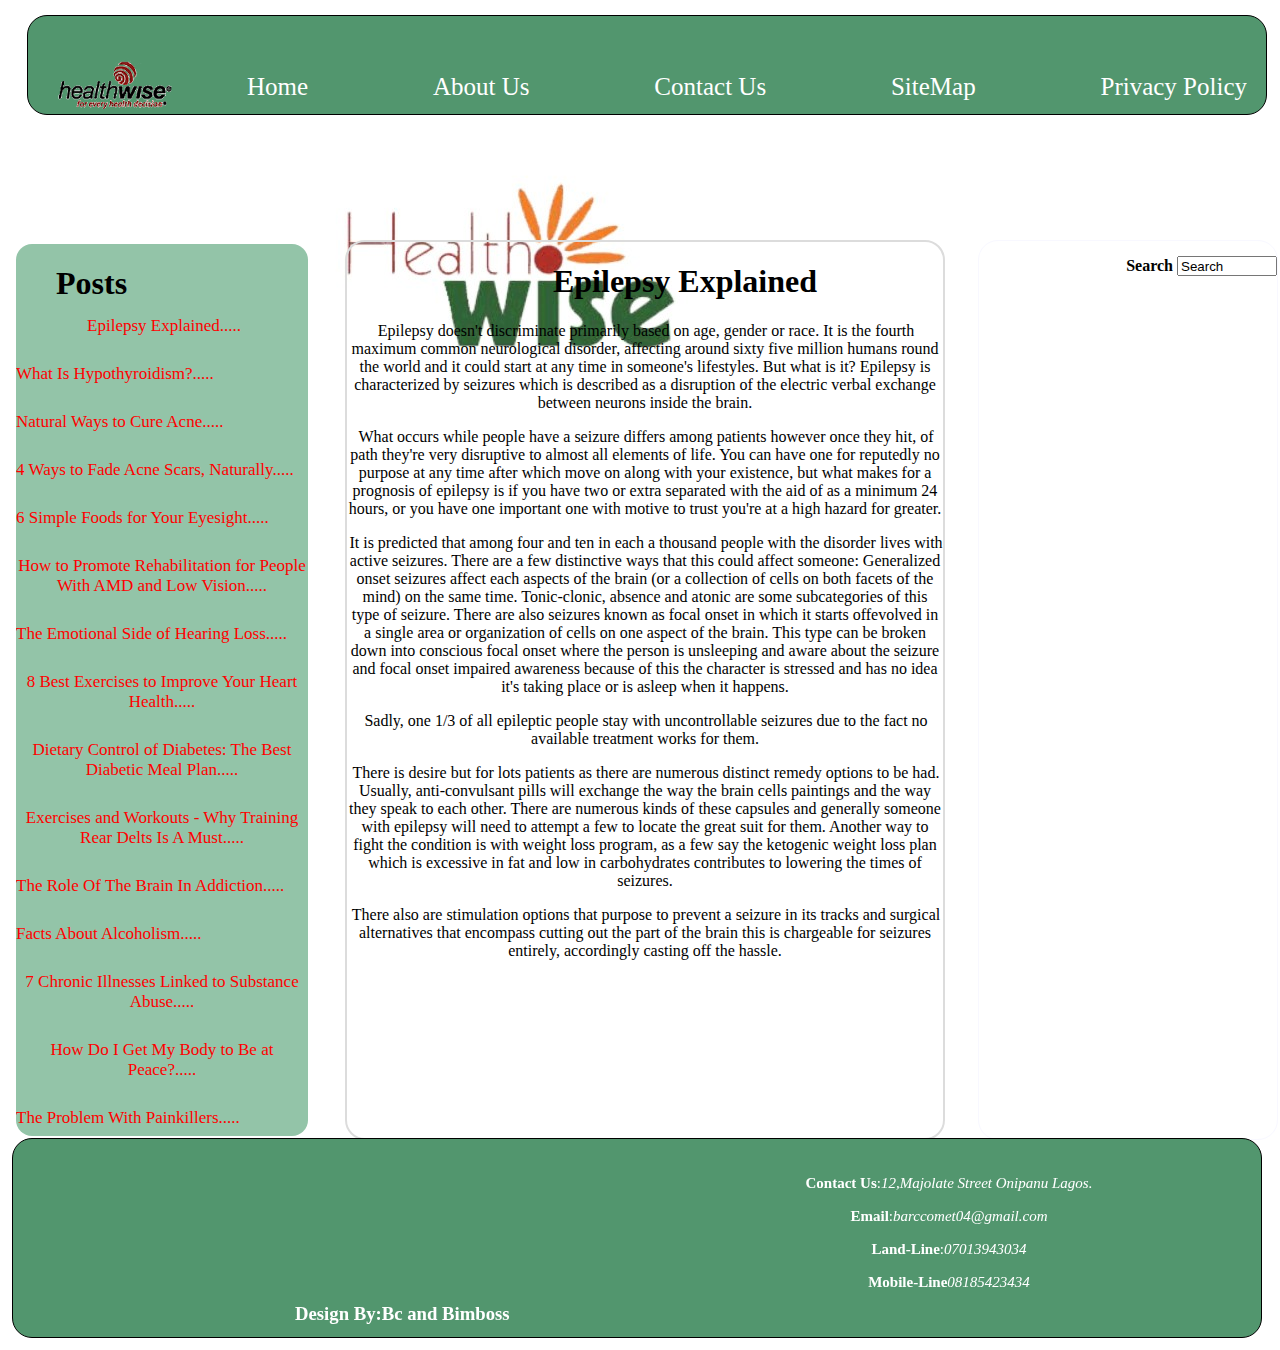
<file: index.html>
<!Doctype html>
<html lang="en-US">
    <head>
            <script async src="//pagead2.googlesyndication.com/pagead/js/adsbygoogle.js"></script>
            <script>
                 (adsbygoogle = window.adsbygoogle || []).push({
                      google_ad_client: "ca-pub-7226526773557247",
                      enable_page_level_ads: true
                      });
            </script>
            <script async src="//pagead2.googlesyndication.com/pagead/js/adsbygoogle.js"></script>
            <!-- ads -->
            <ins class="adsbygoogle"
                 style="display:block"
                 data-ad-client="ca-pub-7226526773557247"
                 data-ad-slot="8267597712"
                 data-ad-format="auto"></ins>
            <script>
            (adsbygoogle = window.adsbygoogle || []).push({});
            </script>
        <meta charset ="UTF-8"/>
        <meta name ="veiwport" content ="Width=device-width intial-scale=1.0"/>
        <title>Health Wise</title>
        <script src ="post.js"></script>
        <link rel ="stylesheet" href ="blog.css"/>
        
        <style>
           a> span{
                color:red;
                display:flex;
                flex-wrap:nowrap;
                font-size: 17px;
            }
           a> span:hover{
                color:blueviolet;
            }
            #main
           {
           overflow:auto;
           display:inline-block;
           position:relative;
           }
           h1{
               position:relative;
               left:40px;
           }
           a>h1 {
               position: relative;
            left:10px;
            color:rgb(77, 117, 77);
            text-indent:10px;
           }
        </style>
    </head>
    <body>
            <div id ="header">
                    <div id ="logo">
                            <a href ="index.html"><img src ="healthwise2.png" alt ="Healthwise" style ="width:150px;"></img></a>
                    
                        </div>
                    <div id ="menu">
                            <li><a href ="index.html">Home</a></li>
                            <li><a href ="AboutUs.html">About Us</a></li>
                            <li><a href ="ContactUs.html">Contact Us</a></li>
                            <li><a href ="SiteMap.html">SiteMap</a></li>
                            <li><a href ="privacy_policy.html">Privacy Policy</a></li>
                    </div>
                </div>
  <div id ="ads2">
        <script async src="//pagead2.googlesyndication.com/pagead/js/adsbygoogle.js"></script>
        <!-- ads -->
        <ins class="adsbygoogle"
             style="display:block"
             data-ad-client="ca-pub-7226526773557247"
             data-ad-slot="8267597712"
             data-ad-format="auto"></ins>
        <script>
        (adsbygoogle = window.adsbygoogle || []).push({});
        </script>
  </div>
  <div id ="main-body">
  <div id ="post">
 <h1 style ="float:left;">Posts</h1><br/><br/><br/><br/>
   <a href="javascript:post1();" id ="post1"><span>Epilepsy Explained.....</span></a><br/>
   <a href="javascript:post2();" id ="post2"><span>What Is Hypothyroidism?.....</span></a><br/>
   <a href="javascript:post3();" id ="post3"><span>Natural Ways to Cure Acne.....</span></a><br/>
   <a href="javascript:post4();" id ="post4"><span>4 Ways to Fade Acne Scars, Naturally.....</span></a><br/>
   <a href="javascript:post5();" id ="post5"><span>6 Simple Foods for Your Eyesight.....</span></a><br/>
   <a href="javascript:post6();" id ="post6"><span>How to Promote Rehabilitation for People With AMD and Low Vision.....</span></a><br/>
   <a href="javascript:post7();" id ="post7"><span>The Emotional Side of Hearing Loss..... </span></a><br/>
   <a href="javascript:post8();" id ="post8"><span>8 Best Exercises to Improve Your Heart Health.....</span></a><br/>
   <a href="javascript:post9();" id ="post9"><span>Dietary Control of Diabetes: The Best Diabetic Meal Plan.....</span></a><br/>
   <a href="javascript:post10();" id ="post10"><span>Exercises and Workouts - Why Training Rear Delts Is A Must.....</span></a><br/>
   <a href="javascript:post11();" id ="post11"><span>The Role Of The Brain In Addiction.....</span></a><br/>
   <a href="javascript:post12();" id ="post12"><span>Facts About Alcoholism.....</span></a><br/>
   <a href="javascript:post13();" id ="post13"><span>7 Chronic Illnesses Linked to Substance Abuse.....</span></a><br/>
   <a href="javascript:post14();" id ="post14"><span>How Do I Get My Body to Be at Peace?.....</span></a><br/>
   <a href="javascript:post18();" id ="post18"><span>The Problem With Painkillers.....</span></a><br/>
  </div>
  <div id ="main">
      <h1>Epilepsy Explained</h1>
      <p style ="text-indent:2px;">Epilepsy doesn't discriminate primarily based on age, gender or race. It is the fourth maximum common neurological disorder, affecting around sixty five million humans round the world and it could start at any time in someone's lifestyles.
           But what is it? Epilepsy is characterized by seizures which is described as a disruption of the electric verbal exchange between neurons inside the brain.</p>
           <p style ="text-indent:2px;">What occurs while people have a seizure differs among patients however once they hit, of path they're very disruptive to almost all elements of life. 
               You can have one for reputedly no purpose at any time after which move on along with your existence, but what makes for a prognosis of epilepsy is if you have two or extra separated with the aid of as a minimum 24 hours, 
               or you have one important one with motive to trust you're at a high hazard for greater.</p>
           <p style ="text-indent:2px;">It is predicted that among four and ten in each a thousand people with the disorder lives with active seizures. 
               There are a few distinctive ways that this could affect someone: Generalized onset seizures affect each aspects of the brain (or a collection of cells on both facets of the mind) on the same time. Tonic-clonic,
                absence and atonic are some subcategories of this type of seizure. There are also seizures known as focal onset in which it starts offevolved in a single area or organization of cells on one aspect of the brain. This type can be broken down into conscious focal onset where the person is unsleeping and aware about the seizure and focal onset impaired awareness because of this the character is stressed and has no idea it's taking place or is asleep when it happens.</p>
           <p style ="text-indent:2px;">Sadly, one 1/3 of all epileptic people stay with uncontrollable seizures due to the fact no available treatment works for them.</p>
           <p style ="text-indent:2px;">There is desire but for lots patients as there are numerous distinct remedy options to be had. Usually, anti-convulsant pills will exchange the way the brain cells paintings and the way they speak to each other. There are numerous kinds of these capsules and generally someone with epilepsy will need to attempt a few to locate the great suit for them.
                Another way to fight the condition is with weight loss program, as a few say the ketogenic weight loss plan which is excessive in fat and low in carbohydrates contributes to lowering the times of seizures.</p>
           <p style ="text-indent:2px;">There also are stimulation options that purpose to prevent a seizure in its tracks and surgical alternatives that encompass cutting out the part of the brain this is chargeable for seizures entirely, accordingly casting off the hassle.</p>
        </div>
  <div id ="ads">
      <div class ="search">
        <label>Search</label>
        <input type="text" id ="search" value ="Search" style="width:100px; height:20px;"/>
        <script async src="//pagead2.googlesyndication.com/pagead/js/adsbygoogle.js"></script>
        <!-- ads -->
        <ins class="adsbygoogle"
             style="display:block"
             data-ad-client="ca-pub-7226526773557247"
             data-ad-slot="8267597712"
             data-ad-format="auto"></ins>
        <script>
        (adsbygoogle = window.adsbygoogle || []).push({});
        </script>
        </div>
  </div>
  </div>
  <br/>
  <div id ="footer">
        <div id ="design">
                <h3><span><strong></strong>Design By</strong>:Bc and Bimboss</span></h3>
        </div>
        <div id ="contact">
                <p><span><strong>Contact Us</strong>:<em>12,Majolate Street Onipanu Lagos.</em></span></p>
        <p><span><strong>Email</strong>:<em>barccomet04@gmail.com</em></span></p>
        <p><span><strong>Land-Line</strong>:<em>07013943034</em></span></p>
        <p><span><strong>Mobile-Line</strong><em>08185423434</em></span></p>
        </div>
    </div>
    <script async src="//pagead2.googlesyndication.com/pagead/js/adsbygoogle.js"></script>
    <!-- ads -->
    <ins class="adsbygoogle"
         style="display:block"
         data-ad-client="ca-pub-7226526773557247"
         data-ad-slot="8267597712"
         data-ad-format="auto"></ins>
    <script>
    (adsbygoogle = window.adsbygoogle || []).push({});
    </script>
    </body>
</html>
</file>
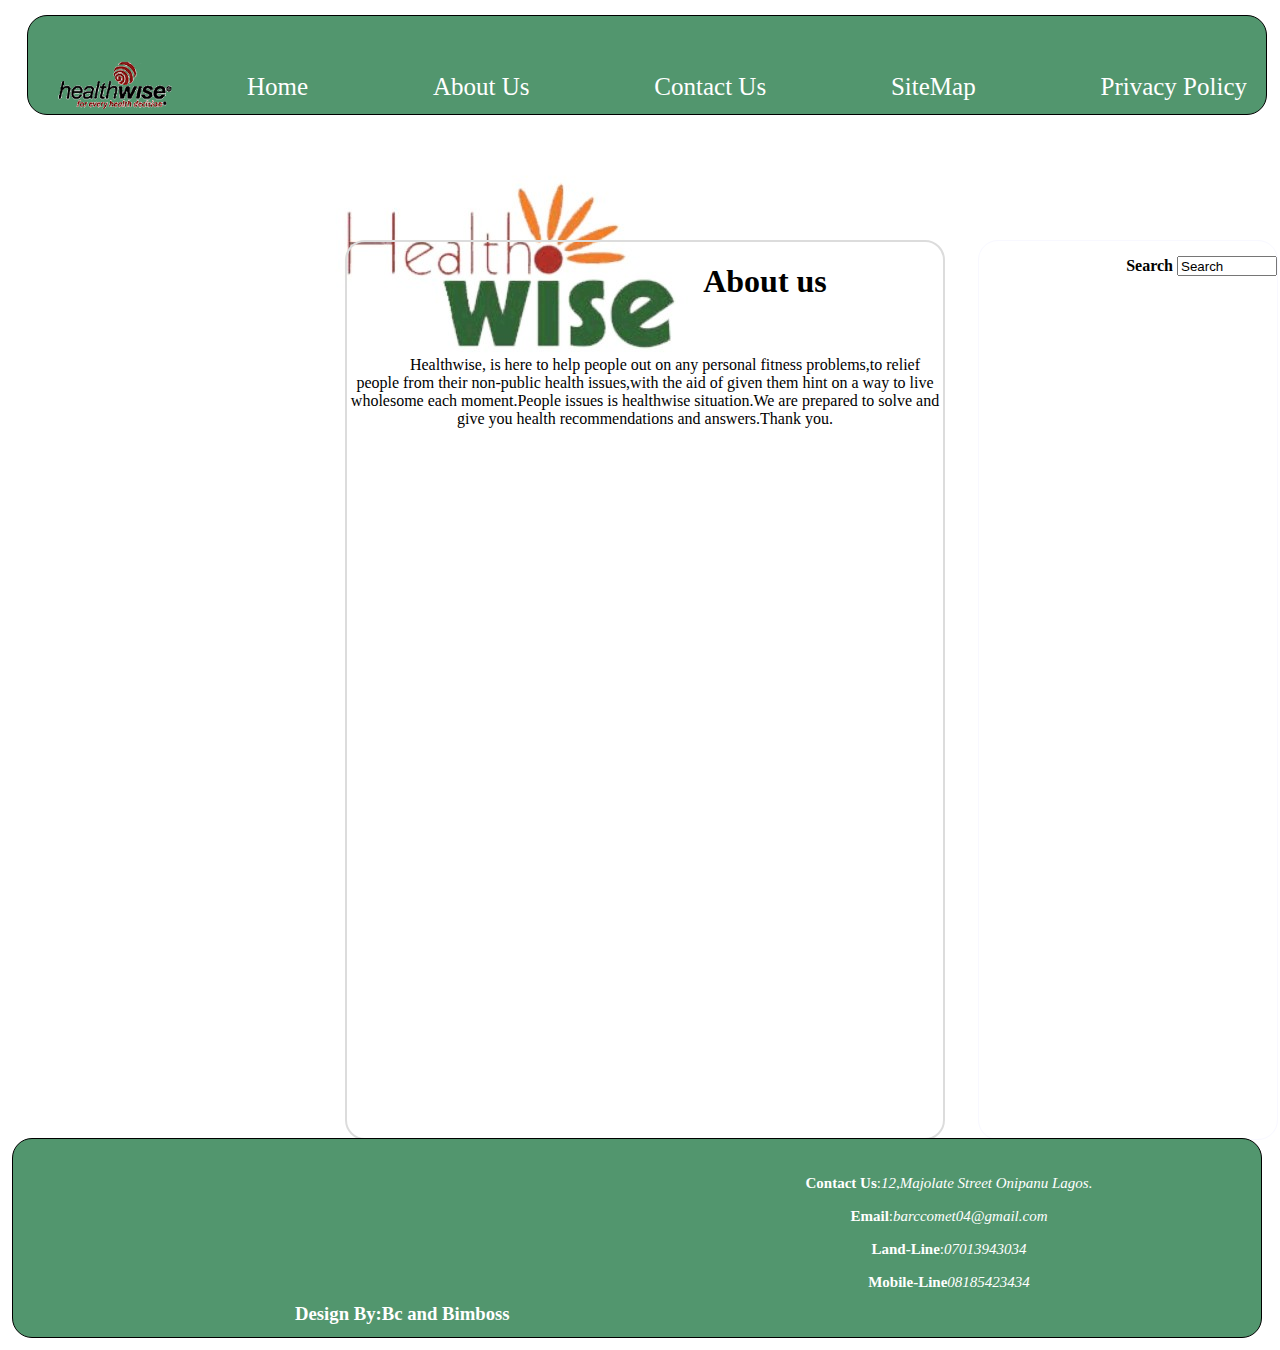
<file: AboutUs.html>
<!doctype html>
<html lang="en-US">
    <head>
            <script async src="//pagead2.googlesyndication.com/pagead/js/adsbygoogle.js"></script>
            <script>
                 (adsbygoogle = window.adsbygoogle || []).push({
                      google_ad_client: "ca-pub-7226526773557247",
                      enable_page_level_ads: true
                      });
            </script>
            <script async src="//pagead2.googlesyndication.com/pagead/js/adsbygoogle.js"></script>
            <!-- ads -->
            <ins class="adsbygoogle"
                 style="display:block"
                 data-ad-client="ca-pub-7226526773557247"
                 data-ad-slot="8267597712"
                 data-ad-format="auto"></ins>
            <script>
            (adsbygoogle = window.adsbygoogle || []).push({});
            </script>
        <meta charset ="UTF-8"/>
        <meta name ="veiwport" content ="Width=device-width intial-scale=1.0"/>
        <title>Health Wise</title>
        <link rel ="stylesheet" href ="blog.css"/>
        <style>
           #main
           {
           overflow:auto;
           display:inline-block;
           position:relative;
           }
           h1{
               position:relative;
               left:120px;
           }
           #post{
                background: white;
            }
        </style>
    </head>
    <body>
            <div id ="header">
                    <div id ="logo">
                            <a href ="index.html"><img src ="healthwise2.png" alt ="Healthwise" style ="width:150px;"></img></a>
                    
                        </div>
                    <div id ="menu">
                            <li><a href ="index.html">Home</a></li>
                            <li><a href ="AboutUs.html">About Us</a></li>
                            <li><a href ="ContactUs.html">Contact Us</a></li>
                            <li><a href ="SiteMap.html">SiteMap</a></li>
                            <li><a href ="privacy_policy.html">Privacy Policy</a></li>
                    </div>
                </div>
  <div id ="ads2">
        <script async src="//pagead2.googlesyndication.com/pagead/js/adsbygoogle.js"></script>
        <!-- ads -->
        <ins class="adsbygoogle"
             style="display:block"
             data-ad-client="ca-pub-7226526773557247"
             data-ad-slot="8267597712"
             data-ad-format="auto"></ins>
        <script>
        (adsbygoogle = window.adsbygoogle || []).push({});
        </script>
  </div>
  <div id ="main-body">
  <div id ="post">
        <script async src="//pagead2.googlesyndication.com/pagead/js/adsbygoogle.js"></script>
        <!-- ads -->
        <ins class="adsbygoogle"
             style="display:block"
             data-ad-client="ca-pub-7226526773557247"
             data-ad-slot="8267597712"
             data-ad-format="auto"></ins>
        <script>
        (adsbygoogle = window.adsbygoogle || []).push({});
        </script>
  </div>
  <div id ="main">
      <h1><span>About us</span></h1><br/>

      <p style ="text-indent:40px;">Healthwise, is here to help people  out on any personal fitness problems,to relief people from their non-public health issues,with the aid of given them hint on a way to live wholesome each moment.People issues is healthwise situation.We are prepared to solve and give you health recommendations and answers.Thank you.</p>   
  </div>
  <div id ="ads">
      <div class ="search">
        <label>Search</label>
        <input type="text" id ="search" value ="Search" style="width:100px; height:20px;"/>
        <script async src="//pagead2.googlesyndication.com/pagead/js/adsbygoogle.js"></script>
        <!-- ads -->
        <ins class="adsbygoogle"
             style="display:block"
             data-ad-client="ca-pub-7226526773557247"
             data-ad-slot="8267597712"
             data-ad-format="auto"></ins>
        <script>
        (adsbygoogle = window.adsbygoogle || []).push({});
        </script>
        </div>
  </div>
  </div>
  <br/>
  <div id ="footer">
        <div id ="design">
                <h3><span><strong></strong>Design By</strong>:Bc and Bimboss</span></h3>
        </div>
        <div id ="contact">
                <p><span><strong>Contact Us</strong>:<em>12,Majolate Street Onipanu Lagos.</em></span></p>
        <p><span><strong>Email</strong>:<em>barccomet04@gmail.com</em></span></p>
        <p><span><strong>Land-Line</strong>:<em>07013943034</em></span></p>
        <p><span><strong>Mobile-Line</strong><em>08185423434</em></span></p>
        </div>
    </div>
  
    </body>
</html>
</file>
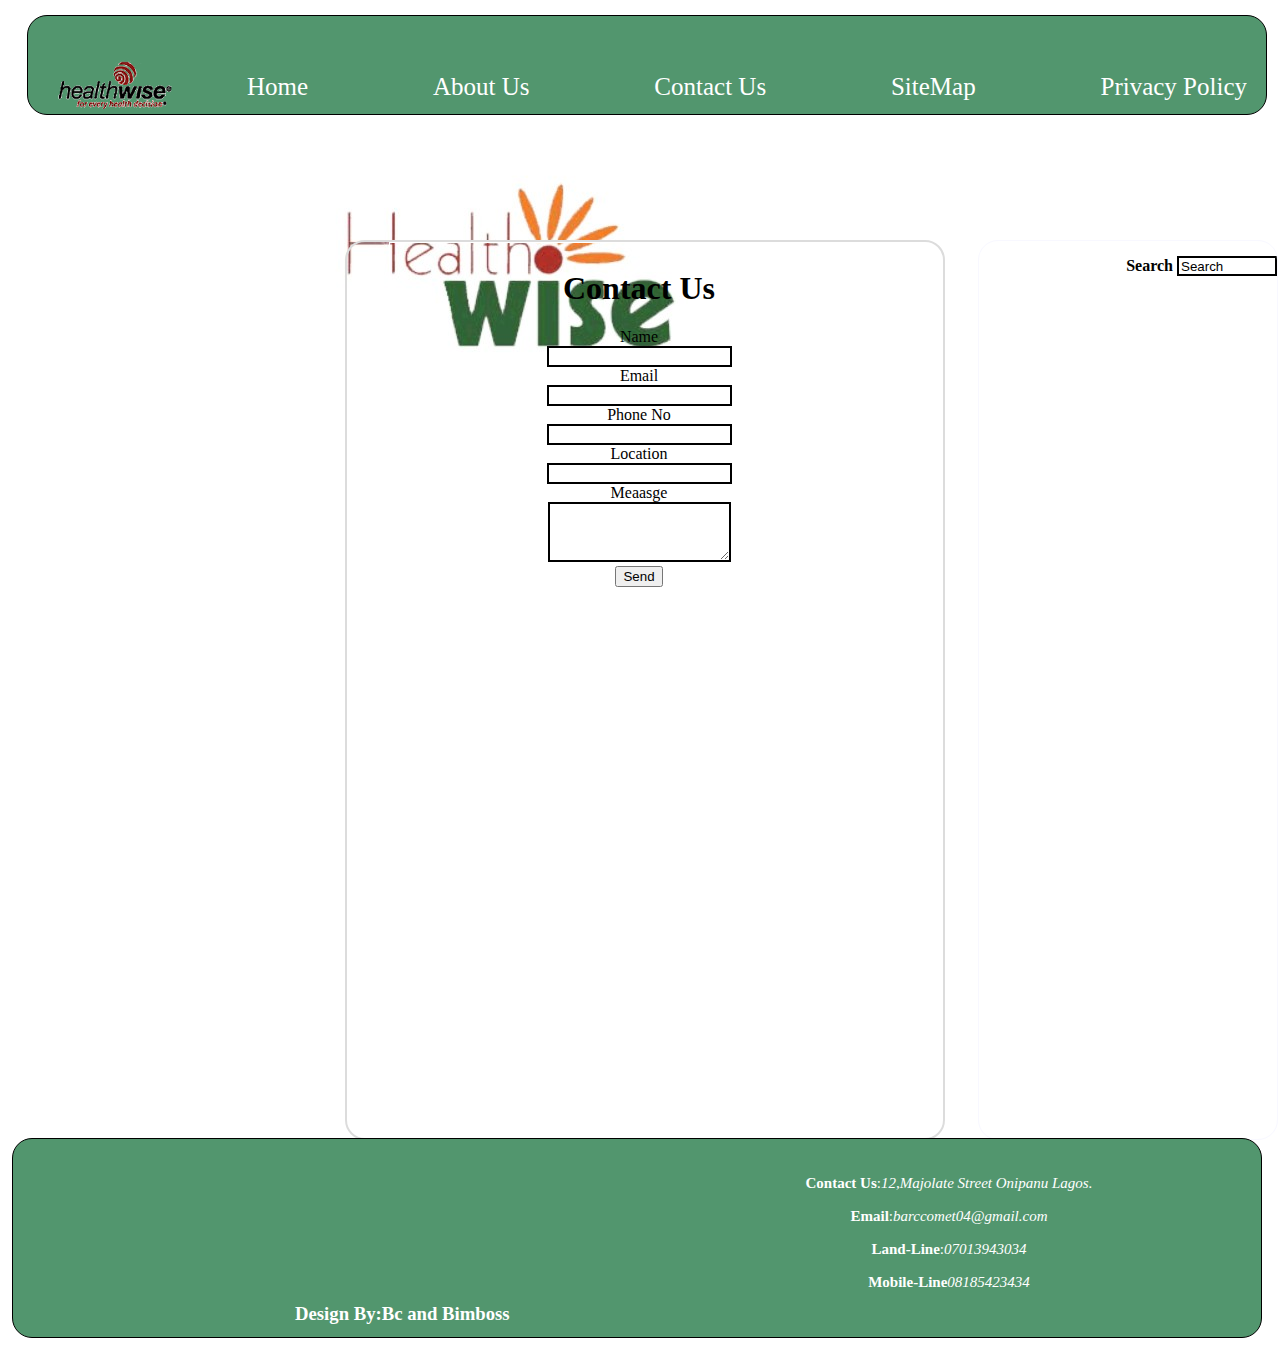
<file: ContactUs.html>
<!doctype html>
<html lang="en-US">
    <head>
            <script async src="//pagead2.googlesyndication.com/pagead/js/adsbygoogle.js"></script>
            <script>
                 (adsbygoogle = window.adsbygoogle || []).push({
                      google_ad_client: "ca-pub-7226526773557247",
                      enable_page_level_ads: true
                      });
            </script>
            <script async src="//pagead2.googlesyndication.com/pagead/js/adsbygoogle.js"></script>
            <!-- ads -->
            <ins class="adsbygoogle"
                 style="display:block"
                 data-ad-client="ca-pub-7226526773557247"
                 data-ad-slot="8267597712"
                 data-ad-format="auto"></ins>
            <script>
            (adsbygoogle = window.adsbygoogle || []).push({});
            </script>
        <meta charset ="UTF-8"/>
        <meta name ="veiwport" content ="Width=device-width intial-scale=1.0"/>
        <title>Health Wise</title>
        <link rel ="stylesheet" href ="blog.css"/>
        <style>
            #post{
                background: white;
            }
           fieldset
           {
           height:200px;
           width: 500px;
           position: relative;
           left:40px;
           border: 1px solid white;
           }
           input[type="text"]
           {
          border:2px solid black;
           }
           textarea{border:2px solid black;}
        </style>
    </head>
    <body>
    <div id ="header">
            <div id ="logo">
                <a href ="index.html"><img src ="healthwise2.png" alt ="Healthwise" style ="width:150px;"></img></a>
        
            </div>
            <div id ="menu">
                    <li><a href ="index.html">Home</a></li>
                    <li><a href ="AboutUs.html">About Us</a></li>
                    <li><a href ="ContactUs.html">Contact Us</a></li>
                    <li><a href ="SiteMap.html">SiteMap</a></li>
                    <li><a href ="privacy_policy.html">Privacy Policy</a></li>
            </div>
        </div>
  <div id ="ads2">
        <script async src="//pagead2.googlesyndication.com/pagead/js/adsbygoogle.js"></script>
        <!-- ads -->
        <ins class="adsbygoogle"
             style="display:block"
             data-ad-client="ca-pub-7226526773557247"
             data-ad-slot="8267597712"
             data-ad-format="auto"></ins>
        <script>
        (adsbygoogle = window.adsbygoogle || []).push({});
        </script>
  </div>
  <div id ="main-body">
  <div id ="post">
        <script async src="//pagead2.googlesyndication.com/pagead/js/adsbygoogle.js"></script>
        <!-- ads -->
        <ins class="adsbygoogle"
             style="display:block"
             data-ad-client="ca-pub-7226526773557247"
             data-ad-slot="8267597712"
             data-ad-format="auto"></ins>
        <script>
        (adsbygoogle = window.adsbygoogle || []).push({});
        </script>
  </div>
  <div id ="main">
      <fieldset>
          <h1>Contact Us</h1>
        Name<br/>
        <input type ="text" id ="name" /><br/>
        Email<br/>
        <input type ="text" id ="email"/><br/>
        Phone No<br/>
        <input type ="text" id ="phone_no"/><br/>
        Location<br/>
        <input type ="text" id ="location"/><br/>
        Meaasge<br/>
        <textarea col ="2" row ="0" style="height:60px;">
        </textarea><br/>
        <input type ="submit" value ="Send" onclick =""/>


      </fieldset>
  </div>
  <div id ="ads">
        <div class ="search">
                <label>Search</label>
                <input type="text" id ="search" value ="Search" style="width:100px; height:20px;"/>
                <script async src="//pagead2.googlesyndication.com/pagead/js/adsbygoogle.js"></script>
                <!-- ads -->
                <ins class="adsbygoogle"
                     style="display:block"
                     data-ad-client="ca-pub-7226526773557247"
                     data-ad-slot="8267597712"
                     data-ad-format="auto"></ins>
                <script>
                (adsbygoogle = window.adsbygoogle || []).push({});
                </script>
                </div>
  </div>
  </div>
  <br/>
  <div id ="footer">
        <div id ="design">
                <h3><span><strong></strong>Design By</strong>:Bc and Bimboss</span></h3>
        </div>
        <div id ="contact">
                <p><span><strong>Contact Us</strong>:<em>12,Majolate Street Onipanu Lagos.</em></span></p>
        <p><span><strong>Email</strong>:<em>barccomet04@gmail.com</em></span></p>
        <p><span><strong>Land-Line</strong>:<em>07013943034</em></span></p>
        <p><span><strong>Mobile-Line</strong><em>08185423434</em></span></p>
        </div>
    </div>
  
    </body>
</html>
</file>
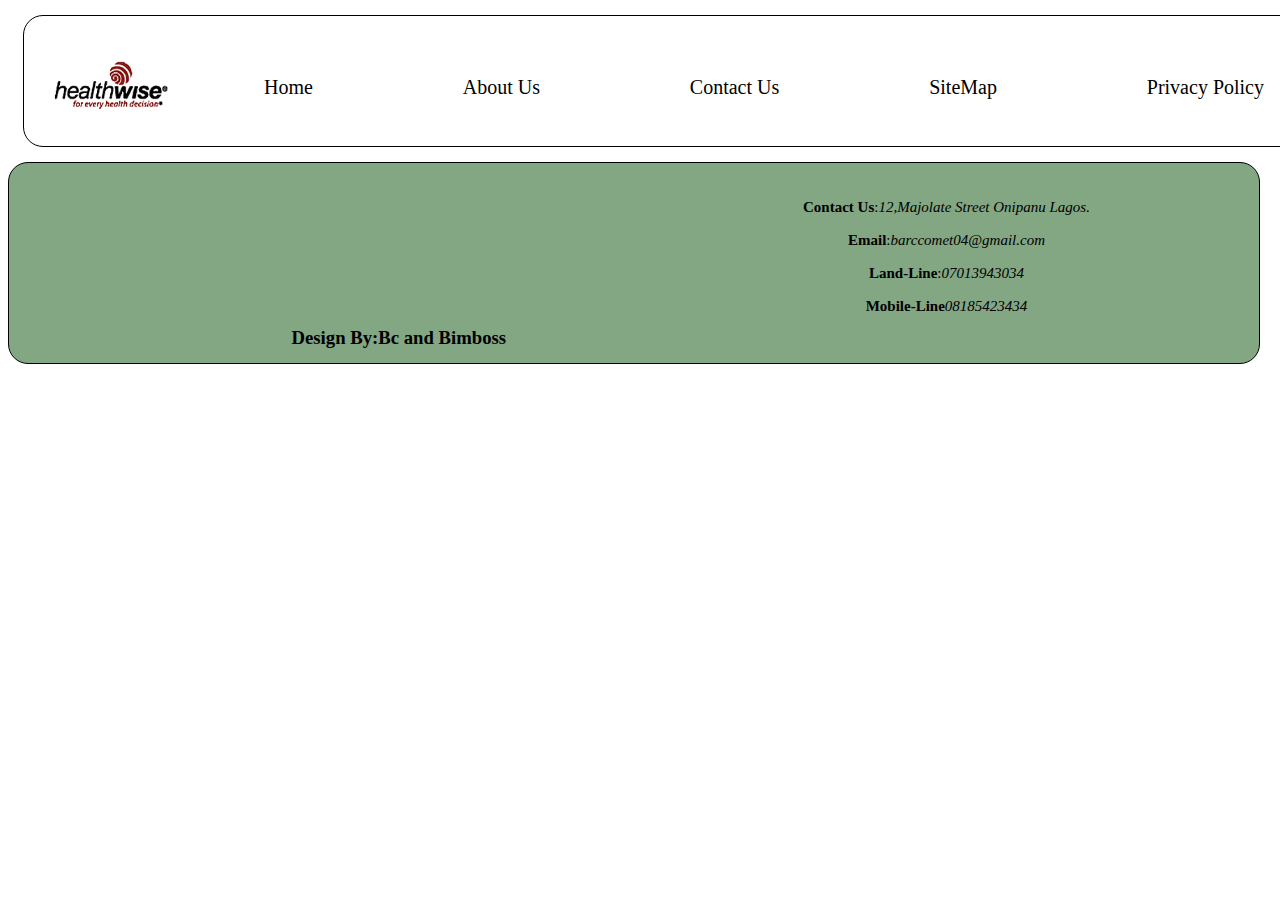
<file: header.html>
<!Doctype html>
<html>
<head>
    <style>
        #header{
            border:1px solid black;
            width:1250px;
            min-width: 500px;
            height:100px;
            display:flex;
            flex-flow:row nowrap;
            justify-content:space-between ;
            border-radius:20px;
            padding:15px;
            margin:15px;
            overflow: hidden;
            line-height:12px;
        }
        #logo{
            width:200px;
            height:100px;
            overflow:hidden;

        }
        #menu{
            width:1000px;
            height:100px;
            display:flex;
            flex-flow:row nowrap;
            -ms-flex-flow: row nowrap;
            justify-content: space-between;
            list-style-type: none;
            overflow:hidden;
            margin:auto;

        }
        li{
            float:left;
            position:relative;
            top:50px;
        }
        a{
            text-decoration: none;
            font-size:20px;
            color:black;
        }
        #footer{
            border:1px solid black;
            background:#568556bb;
            height:200px;
            width:1250px;
            display:flex;
            -ms-flex-flow: row nowrap;
            flex-flow:row wrap;
            overflow:hidden;
            justify-content: space-around;
            border-radius:20px;
        }
        #design{
            height:50px;
            width:500px;
            position:relative;
            top:145px;
            left:20px;
            overflow:none;
            display:flex;
            -ms-flex-flow:row nowrap;
            flex-flow:row nowrap;
            text-align:center;
            text-indent: 200px;
            padding:0px;
            margin:0px;
        }
        #contact{
            height:170px;
            width:500px;
            position:relative;
            top:20px;
            overflow:auto;
            display:inline-block;
            text-align: center;
        }
        p>span{
          position:relative;
          display:block;
          font-size: 15px;
        }
    </style>

</head>
<body>
<div id ="header">
    <div id ="logo">
        <img src ="healthwise2.png" alt ="Healthwise" style ="width:150px;"/>

    </div>
    <div id ="menu">
            <li><a href ="index.html">Home</a></li>
            <li><a href ="AboutUs.html">About Us</a></li>
            <li><a href ="ContactUs.html">Contact Us</a></li>
            <li><a href ="SiteMap.html">SiteMap</a></li>
            <li><a href ="privacy_policy.html">Privacy Policy</a></li>
    </div>
</div>
<div id ="footer">
    <div id ="design">
            <h3><strong></strong>Design By</strong>:Bc and Bimboss</h3>
    </div>
    <div id ="contact">
            <p><span><strong>Contact Us</strong>:<em>12,Majolate Street Onipanu Lagos.</em></span></p>
    <p><span><strong>Email</strong>:<em>barccomet04@gmail.com</em></span></p>
    <p><span><strong>Land-Line</strong>:<em>07013943034</em></span></p>
    <p><span><strong>Mobile-Line</strong><em>08185423434</em></span></p>
    </div>
</div>
</body>
</html>
</file>
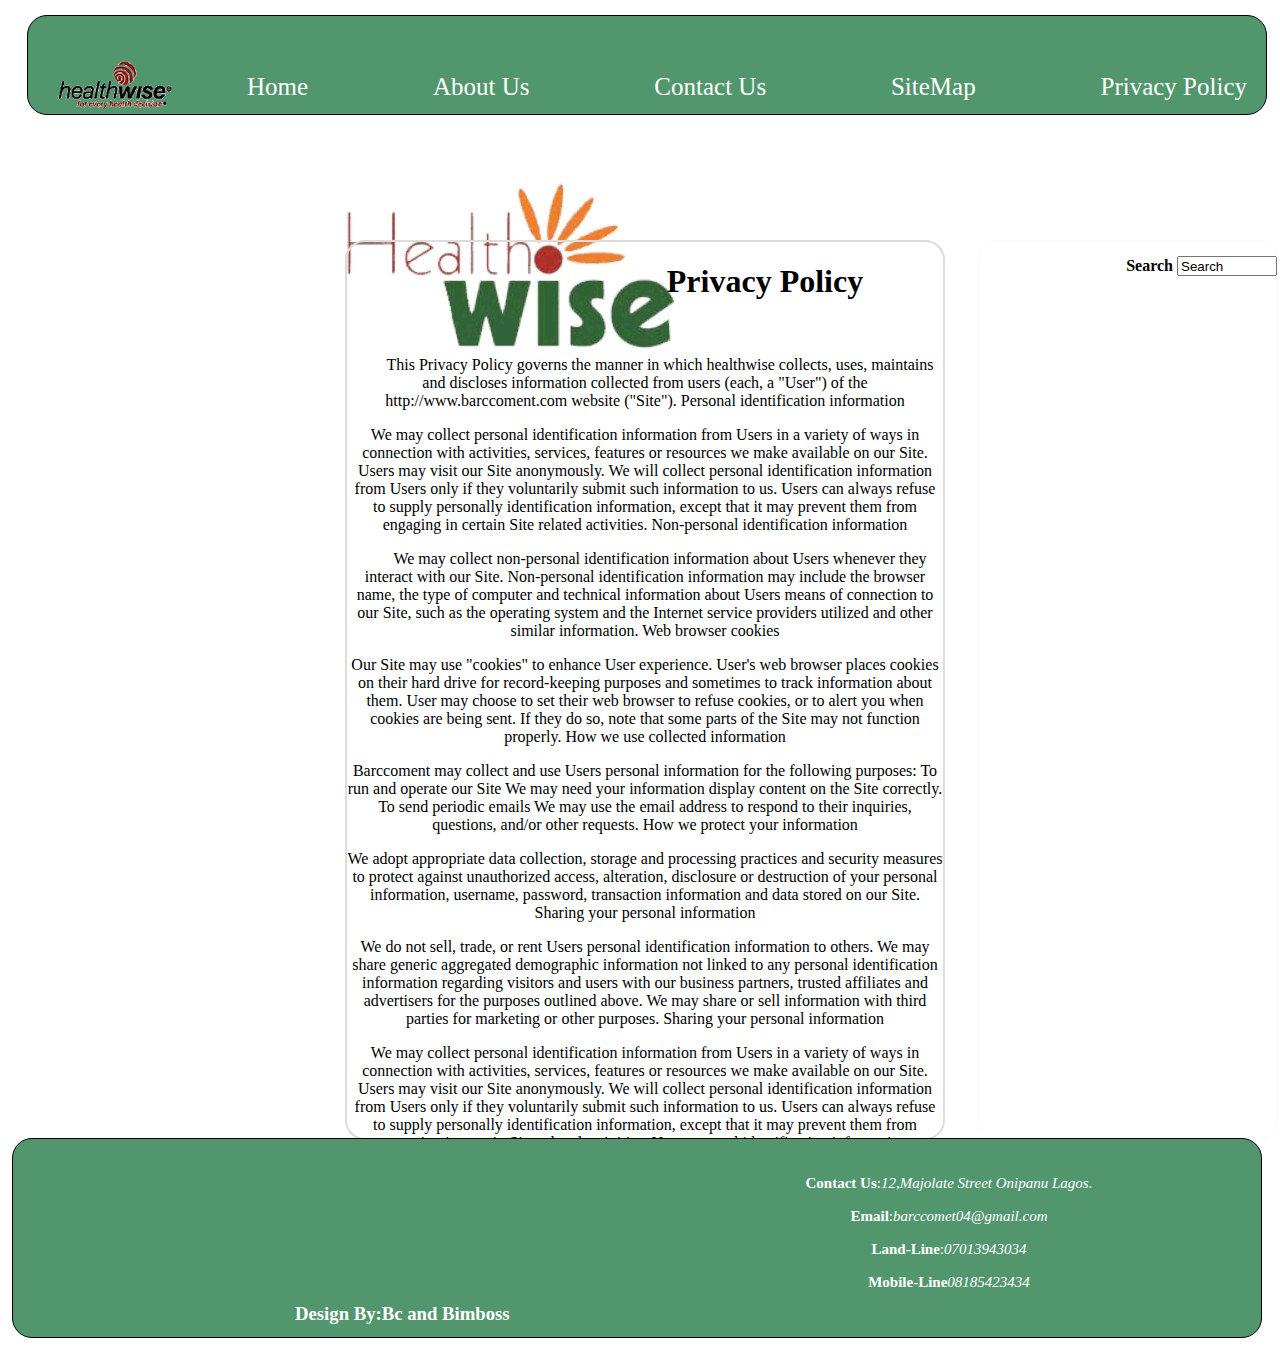
<file: privacy_policy.html>
<!doctype html>
<html lang="en-US">
    <head>
            <script async src="//pagead2.googlesyndication.com/pagead/js/adsbygoogle.js"></script>
            <script>
                 (adsbygoogle = window.adsbygoogle || []).push({
                      google_ad_client: "ca-pub-7226526773557247",
                      enable_page_level_ads: true
                      });
            </script>
            <script async src="//pagead2.googlesyndication.com/pagead/js/adsbygoogle.js"></script>
            <!-- ads -->
            <ins class="adsbygoogle"
                 style="display:block"
                 data-ad-client="ca-pub-7226526773557247"
                 data-ad-slot="8267597712"
                 data-ad-format="auto"></ins>
            <script>
            (adsbygoogle = window.adsbygoogle || []).push({});
            </script>
        <meta charset ="UTF-8"/>
        <meta name ="veiwport" content ="Width=device-width intial-scale=1.0"/>
        <title>Health Wise</title>
        <link rel ="stylesheet" href ="blog.css"/>
        <style>
            #main
            {
            overflow:auto;
            display:inline-block;
            position:relative;
            }
            h1>span{
                position:relative;
                left:120px;
            }
            #post{
                background: white;
            }
        </style>
    </head>
    <body>
            <div id ="header">
                        <div id ="logo">
                                    <a href ="index.html"><img src ="healthwise2.png" alt ="Healthwise" style ="width:150px;"></img></a>
                            
                                </div>
                        <div id ="menu">
                                <li><a href ="index.html">Home</a></li>
                                <li><a href ="AboutUs.html">About Us</a></li>
                                <li><a href ="ContactUs.html">Contact Us</a></li>
                                <li><a href ="SiteMap.html">SiteMap</a></li>
                                <li><a href ="privacy_policy.html">Privacy Policy</a></li>
                        </div>
                    </div>
  <div id ="ads2">
        <script async src="//pagead2.googlesyndication.com/pagead/js/adsbygoogle.js"></script>
        <!-- ads -->
        <ins class="adsbygoogle"
             style="display:block"
             data-ad-client="ca-pub-7226526773557247"
             data-ad-slot="8267597712"
             data-ad-format="auto"></ins>
        <script>
        (adsbygoogle = window.adsbygoogle || []).push({});
        </script>
  </div>
  <div id ="main-body">
  <div id ="post">
            <script async src="//pagead2.googlesyndication.com/pagead/js/adsbygoogle.js"></script>
            <!-- ads -->
            <ins class="adsbygoogle"
                 style="display:block"
                 data-ad-client="ca-pub-7226526773557247"
                 data-ad-slot="8267597712"
                 data-ad-format="auto"></ins>
            <script>
            (adsbygoogle = window.adsbygoogle || []).push({});
            </script>

  </div>
  <div id ="main">
      <h1><span>Privacy Policy</span></h1><br/>
      <p style ="text-indent:30px;">This Privacy Policy governs the manner in which healthwise collects, uses, maintains and discloses information collected from users (each, a "User") of the http://www.barccoment.com website ("Site").
            Personal identification information</p>
            <p style="indent:30px;">We may collect personal identification information from Users in a variety of ways in connection with activities, services, features or resources we make available on our Site. Users may visit our Site anonymously. We will collect personal identification information from Users only if they voluntarily submit such information to us. Users can always refuse to supply personally identification information, except that it may prevent them from engaging in certain Site related activities.
                    Non-personal identification information</p>
    <p style="text-indent:30px;">We may collect non-personal identification information about Users whenever they interact with our Site. Non-personal identification information may include the browser name, the type of computer and technical information about Users means of connection to our Site, such as the operating system and the Internet service providers utilized and other similar information.
            Web browser cookies</p>
            <p style="indent:30px;">Our Site may use "cookies" to enhance User experience. User's web browser places cookies on their hard drive for record-keeping purposes and sometimes to track information about them. User may choose to set their web browser to refuse cookies, or to alert you when cookies are being sent. If they do so, note that some parts of the Site may not function properly.
                    How we use collected information</p>
         <p style="indent:30px;">Barccoment may collect and use Users personal information for the following purposes:
                To run and operate our Site
                We may need your information display content on the Site correctly.
                To send periodic emails
                We may use the email address to respond to their inquiries, questions, and/or other requests.
                How we protect your information
                </p>
              <p style="indent:30px;">We adopt appropriate data collection, storage and processing practices and security measures to protect against unauthorized access, alteration, disclosure or destruction of your personal information, username, password, transaction information and data stored on our Site.
                    Sharing your personal information</p>
              <p style="indent:30px;">We do not sell, trade, or rent Users personal identification information to others. We may share generic aggregated demographic information not linked to any personal identification information regarding visitors and users with our business partners, trusted affiliates and advertisers for the purposes outlined above. 
                    We may share or sell information with third parties for marketing or other purposes.
                    Sharing your personal information</p>
              <p style="indent:30px;">We may collect personal identification information from Users in a variety of ways in connection with activities, services, features or resources we make available on our Site. Users may visit our Site anonymously. We will collect personal identification information from Users only if they voluntarily submit such information to us. Users can always refuse to supply personally identification information, except that it may prevent them from engaging in certain Site related activities.
                    Non-personal identification information</p>
              <p style="indent:30px;">We may collect non-personal identification information about Users whenever they interact with our Site. Non-personal identification information may include the browser name, the type of computer and technical information about Users means of connection to our Site, such as the operating system and the Internet service providers utilized and other similar information.
                    Web browser cookies
                    </p>
              <p style="indent:30px;">Our Site may use "cookies" to enhance User experience. User's web browser places cookies on their hard drive for record-keeping purposes and sometimes to track information about them. User may choose to set their web browser to refuse cookies, or to alert you when cookies are being sent. If they do so, note that some parts of the Site may not function properly.
                    How we use collected information
                    </p>
              <p style="indent:30px;">Ads appearing on our site may be delivered to Users by advertising partners, who may set cookies. These cookies allow the ad server to recognize your computer each time they send you an online advertisement to compile non personal identification information about you or others who use your computer. This information allows ad networks to, among other things, deliver targeted advertisements that they believe will be of most interest to you. This privacy policy does not cover the use of cookies by any advertisers.
                    Google Adsense</p>
              <p style="indent:30px;">Some of the ads may be served by Google. Google's use of the DART cookie enables it to serve ads to Users based on their visit to our Site and other sites on the Internet. DART uses "non personally identifiable information" and does NOT track personal information about you, such as your name, email address, physical address, etc. You may opt out of the use of the DART cookie by visiting the Google ad and content network privacy policy at http://www.google.com/privacy_ads.html
                    Changes to this privacy policy</p>
              <p style="indent:30px;">Barccoment has the discretion to update this privacy policy at any time. When we do, we will post a notification on the main page of our Site. We encourage Users to frequently check this page for any changes to stay informed about how we are helping to protect the personal information we collect. You acknowledge and agree that it is your responsibility to review this privacy policy periodically and become aware of modifications.
                    Your acceptance of these terms</p>
              <p style="indent:30px;">By using this Site, you signify your acceptance of this policy. If you do not agree to this policy, please do not use our Site. Your continued use of the Site following the posting of changes to this policy will be deemed your acceptance of those changes. This policy was generated using www.PrivacyPolicies.com.
                </p>
  </div>
  <div id ="ads">
      <div class ="search">
        <label>Search</label>
        <input type="text" id ="search" value ="Search" style="width:100px; height:20px;"/>
        <script async src="//pagead2.googlesyndication.com/pagead/js/adsbygoogle.js"></script>
        <!-- ads -->
        <ins class="adsbygoogle"
             style="display:block"
             data-ad-client="ca-pub-7226526773557247"
             data-ad-slot="8267597712"
             data-ad-format="auto"></ins>
        <script>
        (adsbygoogle = window.adsbygoogle || []).push({});
        </script>
        </div>
  </div>
  </div>
  <br/>
  <div id ="footer">
            <div id ="design">
                    <h3><span><strong></strong>Design By</strong>:Bc and Bimboss</span></h3>
            </div>
            <div id ="contact">
                    <p><span><strong>Contact Us</strong>:<em>12,Majolate Street Onipanu Lagos.</em></span></p>
            <p><span><strong>Email</strong>:<em>barccomet04@gmail.com</em></span></p>
            <p><span><strong>Land-Line</strong>:<em>07013943034</em></span></p>
            <p><span><strong>Mobile-Line</strong><em>08185423434</em></span></p>
            </div>
        </div>
  
    </body>
</html>
</file>
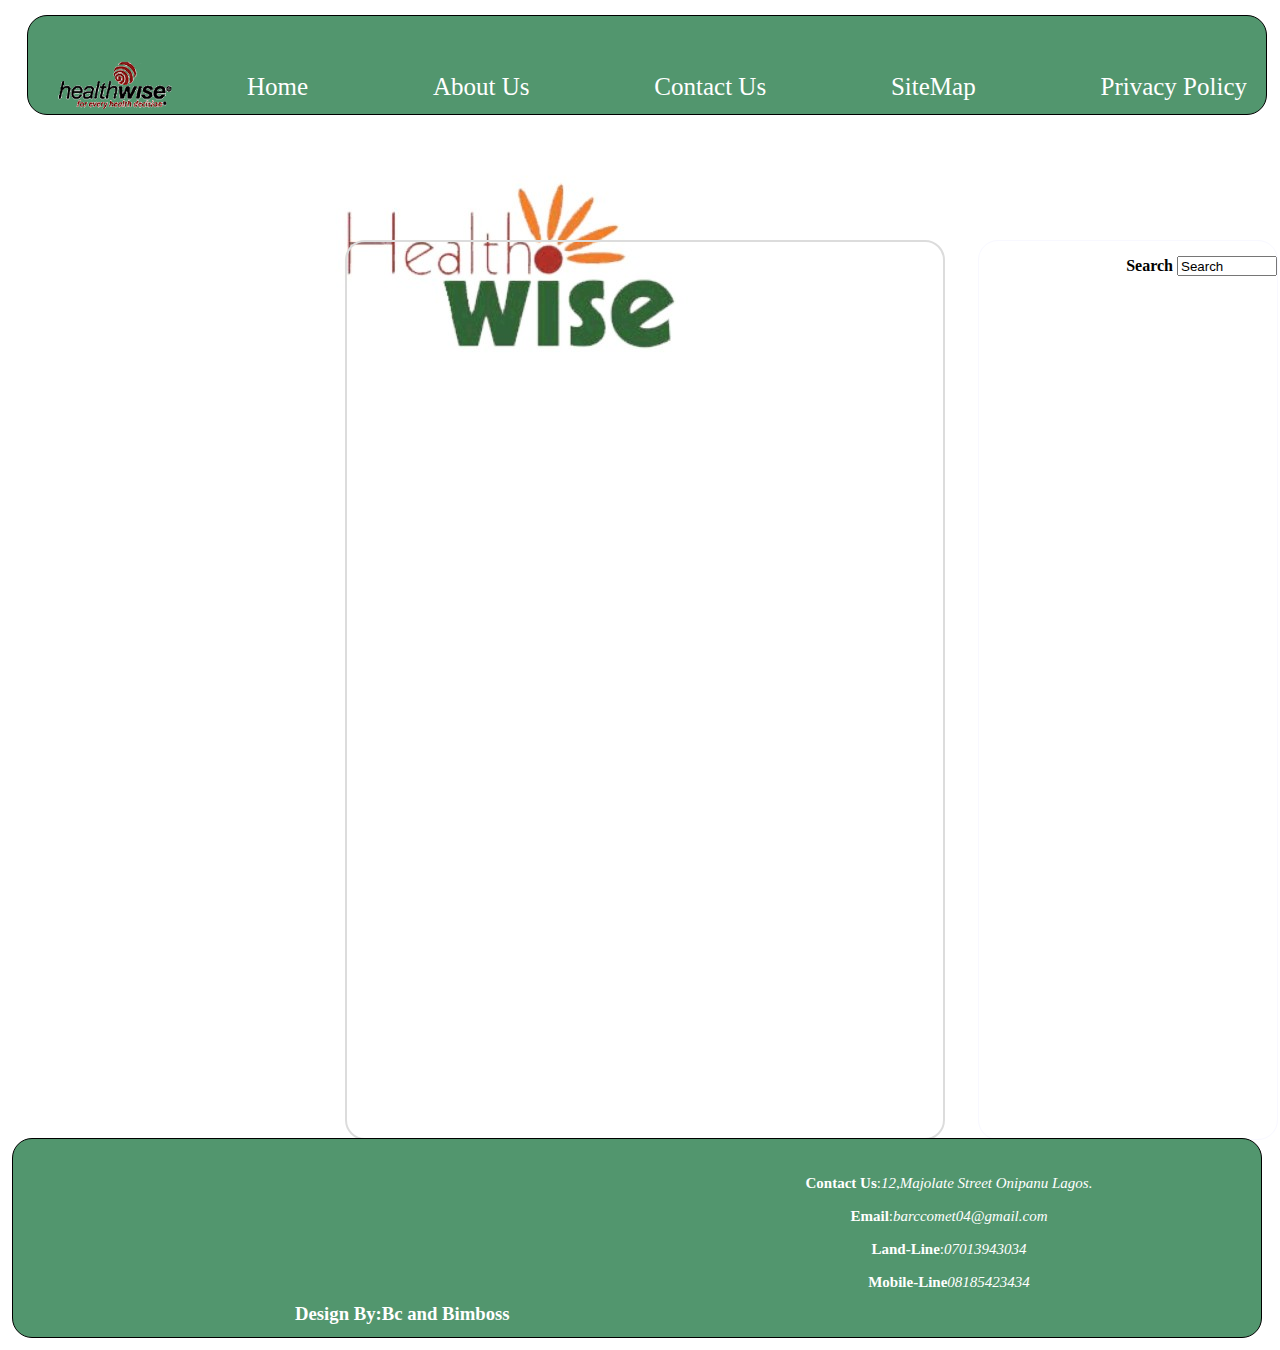
<file: SiteMap.html>
<!doctype html>
<html lang="en-US">
    <head>
            <script async src="//pagead2.googlesyndication.com/pagead/js/adsbygoogle.js"></script>
            <script>
                 (adsbygoogle = window.adsbygoogle || []).push({
                      google_ad_client: "ca-pub-7226526773557247",
                      enable_page_level_ads: true
                      });
            </script>
            <script async src="//pagead2.googlesyndication.com/pagead/js/adsbygoogle.js"></script>
            <!-- ads -->
            <ins class="adsbygoogle"
                 style="display:block"
                 data-ad-client="ca-pub-7226526773557247"
                 data-ad-slot="8267597712"
                 data-ad-format="auto"></ins>
            <script>
            (adsbygoogle = window.adsbygoogle || []).push({});
            </script>
        <meta charset ="UTF-8"/>
        <meta name ="veiwport" content ="Width=device-width intial-scale=1.0"/>
        <title>Health Wise</title>
        <link rel ="stylesheet" href ="blog.css"/>
        <style>
            #post{
                background: white;
            }
        </style>
    </head>
    <body>
            <div id ="header">
                    <div id ="logo">
                            <a href ="index.html"><img src ="healthwise2.png" alt ="Healthwise" style ="width:150px;"></img></a>
                    
                        </div>
                    <div id ="menu">
                            <li><a href ="index.html">Home</a></li>
                            <li><a href ="AboutUs.html">About Us</a></li>
                            <li><a href ="ContactUs.html">Contact Us</a></li>
                            <li><a href ="SiteMap.html">SiteMap</a></li>
                            <li><a href ="privacy_policy.html">Privacy Policy</a></li>
                    </div>
                </div>
  <div id ="ads2">
        <script async src="//pagead2.googlesyndication.com/pagead/js/adsbygoogle.js"></script>
        <!-- ads -->
        <ins class="adsbygoogle"
             style="display:block"
             data-ad-client="ca-pub-7226526773557247"
             data-ad-slot="8267597712"
             data-ad-format="auto"></ins>
        <script>
        (adsbygoogle = window.adsbygoogle || []).push({});
        </script>
  </div>
  <div id ="main-body">
  <div id ="post">
        <script async src="//pagead2.googlesyndication.com/pagead/js/adsbygoogle.js"></script>
        <!-- ads -->
        <ins class="adsbygoogle"
             style="display:block"
             data-ad-client="ca-pub-7226526773557247"
             data-ad-slot="8267597712"
             data-ad-format="auto"></ins>
        <script>
        (adsbygoogle = window.adsbygoogle || []).push({});
        </script>
  </div>
  <div id ="main">
      
  </div>
  <div id ="ads">
      <div class ="search">
        <label>Search</label>
        <input type="text" id ="search" value ="Search" style="width:100px; height:20px;"/>
        <script async src="//pagead2.googlesyndication.com/pagead/js/adsbygoogle.js"></script>
        <!-- ads -->
        <ins class="adsbygoogle"
             style="display:block"
             data-ad-client="ca-pub-7226526773557247"
             data-ad-slot="8267597712"
             data-ad-format="auto"></ins>
        <script>
        (adsbygoogle = window.adsbygoogle || []).push({});
        </script>
        </div>
  </div>
  </div>
  <br/>
  <div id ="footer">
        <div id ="design">
                <h3><span><strong></strong>Design By</strong>:Bc and Bimboss</span></h3>
        </div>
        <div id ="contact">
                <p><span><strong>Contact Us</strong>:<em>12,Majolate Street Onipanu Lagos.</em></span></p>
        <p><span><strong>Email</strong>:<em>barccomet04@gmail.com</em></span></p>
        <p><span><strong>Land-Line</strong>:<em>07013943034</em></span></p>
        <p><span><strong>Mobile-Line</strong><em>08185423434</em></span></p>
        </div>
    </div>
  
    </body>
</html>
</file>
<file: blog.css>
html{}
body
{
background:url("healthwise6.jpg");
margin:12px;
background-repeat: no-repeat;

}
* {
box-sizing: border-box;
}
#header{
    background: rgb(82, 150, 110);
    width:1240px;
    min-width: 500px;
    height:100px;
    display:flex;
    flex-flow:row nowrap;
    justify-content:space-between ;
    border-radius:20px;
    padding:15px;
    margin:15px;
    overflow: hidden;
    line-height:12px;
    border:1px solid black;
}

#menu{
    width:1000px;
    height:100px;
    display:flex;
    flex-flow:row nowrap;
    -ms-flex-flow: row nowrap;
    justify-content: space-between;
    list-style-type: none;
    overflow:hidden;
    margin:auto;

}
#logo{
    width:200px;
    height:100px;
    overflow:hidden;

}
li
{
    float:left;
    position:relative;
    top:50px
}
a{
    text-decoration: none;
    font-size: 25px;
    color:white;
}
a:active
{
color:rgb(219, 221, 73);
}
a:visited
{
    color:rgba(255, 255, 255, 0.904);
}
a:hover
{
    color:rgb(224, 104, 49);
}
@media (min-width:400px)
{
    #header , #footer
    {
        display:flex;
        flex: row nowrap;
        position:relative;
    }
}
#ads2
{
height:70px;
position:relative;
top:0px;
border-radius: 5px;
    width:1250px;
    margin:10px;
    overflow:auto;
    border-radius: 20px;

}
#post
{
    width:300px;
    height:900px;
    border:4px solid white;
    float:right;
    position: relative;
    top:30px;
    background: rgb(147, 196, 168);
    right:10px;
    text-align: center;
    border-radius: 20px;
    overflow:auto;
}
label
{
font-weight: bold;
}
.search
{
padding-top: 15px;
float:right;
}
#main
{
    width:600px;
    height:900px;
    display:flex;
    border:2px solid gainsboro;
    margin:auto;
    position: relative;
    right:5px;
    top:30px;
    left:5px;
    border-radius: 20px;
    overflow:auto;
    text-align:center;
}
#ads
{
    width:300px;
    height:900px;
    border:1px solid ghostwhite;
    position: relative;
    top:30px;
    left:20px;
    right:20px;
    border-radius: 20px;
    overflow:auto;
}
#main-body
{
    margin:10px;
    display:flex;
    flex-wrap: nowrap;
    max-width: 1250px;
    
}
#footer{
    border:1px solid black;
    background:rgb(82, 150, 110);
    height:200px;
    width:1250px;
    min-width: 500px;
    display:flex;
    -ms-flex-flow: row nowrap;
    flex-flow:row wrap;
    overflow:hidden;
    justify-content: space-around;
    border-radius:20px;
}
#design{
    height:50px;
    width:500px;
    position:relative;
    top:145px;
    left:20px;
    overflow:none;
    display:flex;
    -ms-flex-flow:row nowrap;
    flex-flow:row nowrap;
    text-align:center;
    text-indent: 200px;
    padding:0px;
    margin:0px;
}
#contact{
    height:170px;
    width:500px;
    position:relative;
    top:20px;
    overflow:auto;
    display:inline-block;
    text-align: center;
}
p>span{
  position:relative;
  display:block;
  font-size: 15px;
  color:rgb(255, 255, 255);
}
h3>span{
   color:rgb(255, 255, 255);
}
</file>
